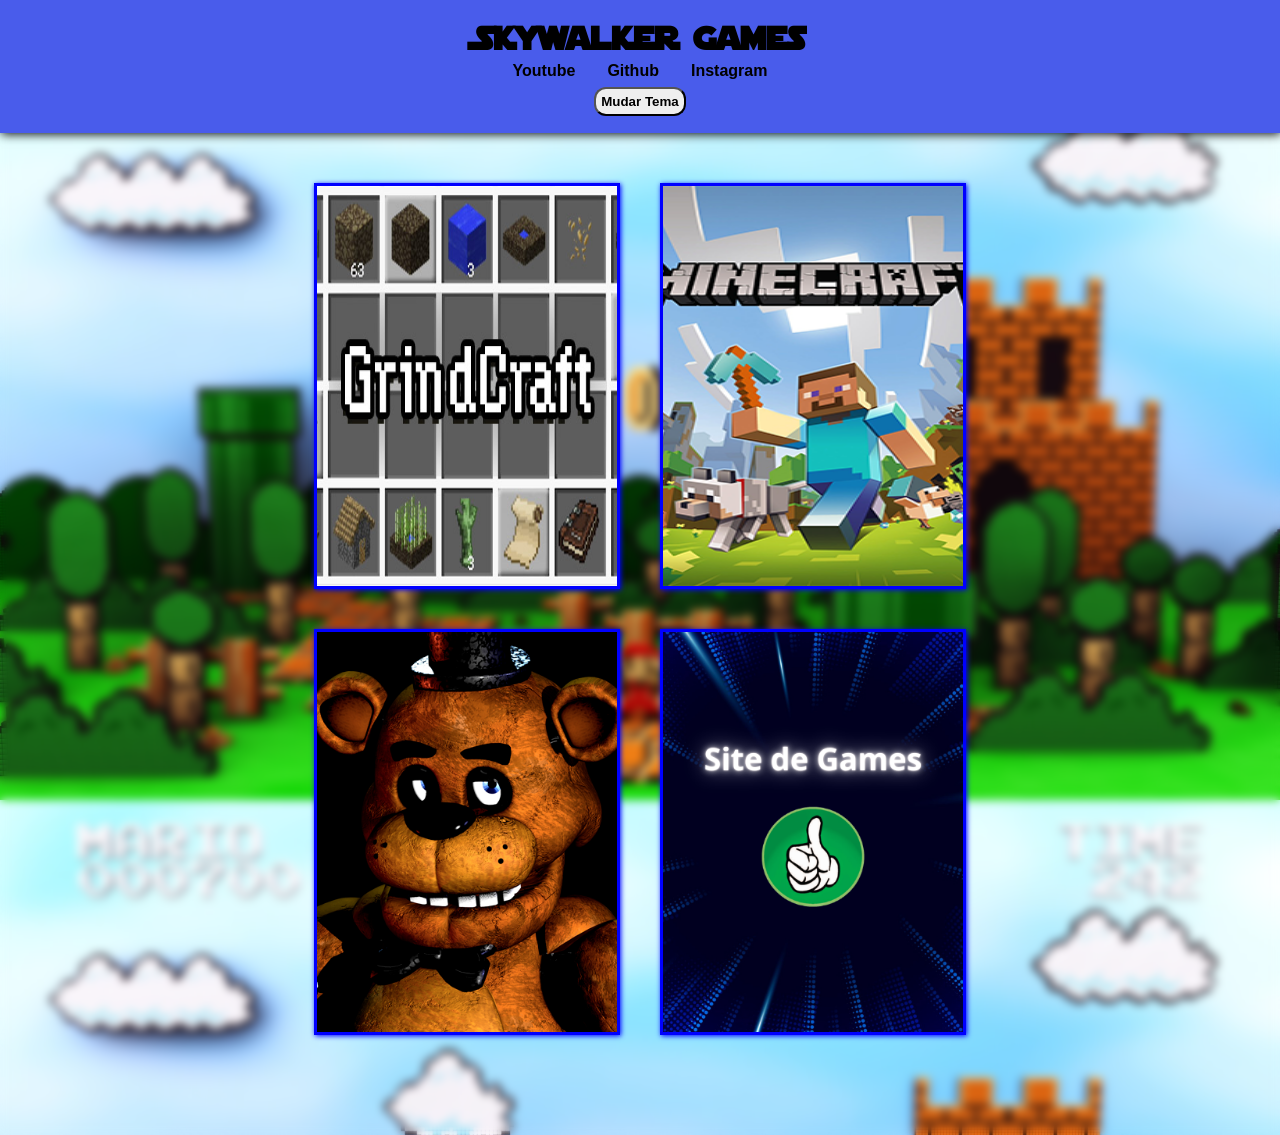
<file: index.html>
<!DOCTYPE html>
<html lang="en">
  <head>
    <meta charset="UTF-8" />
    <meta name="viewport" content="width=device-width, initial-scale=1.0" />
    <title>Skywalker Games</title>
    <link rel="stylesheet" href="style.css" />
    <link rel="shortcut icon" href="Imagens/Freddy.png" type="image/x-icon" />
    <script src="script.js" defer></script>
  </head>
  <body class="body">
    <header id="header">
      <h1>Skywalker Games</h1>
      <div class="navbar">
        <a
          class="link1"
          href="https://www.youtube.com/@Bobbyskywalker"
          target="_blank"
          rel="external"
          class="social"
          >Youtube</a
        >
        <a
          class="link2"
          href="https://github.com/BobSkywalker"
          target="_blank"
          rel="external"
          class="social"
          >Github</a
        >
        <a
          class="link3"
          href="https://www.instagram.com/nicolas.lopes.341/"
          target="_blank"
          rel="external"
          class="social"
          >Instagram</a
        >
      </div>
      <button id="botao"><p>Mudar Tema</p></button>
    </header>
    <main>
      <div class="games" id="principal">
        <div class="game" id="game">
          <a href="game1.html" target="_blank" rel="external">
            <img class="imagens" src="Imagens/Game1.jpg" alt="" />
          </a>
        </div>
        <div class="game" id="game">
          <a
            href="https://sites.google.com/site/slopeunblockedgame/minecraft"
            target="_blank"
            rel="external"
          >
            <img class="imagens" src="Imagens/Minecraft_capa.png" alt="" />
          </a>
        </div>
        <div class="game" id="game">
          <a
            href="https://classroom-6x.site/fnaf"
            target="_blank"
            rel="external"
          >
            <img class="imagens" src="Imagens/Freddy.png" alt="" />
          </a>
        </div>
        <div class="game" id="game">
          <a href="https://classroom-6x.site/" target="_blank" rel="external">
            <img class="imagens" src="Imagens/Site de Games.png" alt="" />
          </a>
        </div>
      </div>
    </main>
    <footer class="footer">
      <p class="endFooter">Este projeto está na sua versao 3.0 !</p>
      <p class="endFooter2">
        De ideias e diga sua opnião sobre o site <a href="">aqui</a> !
      </p>
    </footer>
  </body>
</html>
</file>
<file: style.css>
* {
  margin: 0;
  padding: 0;
}
@font-face {
  font-family: "KA";
  src: url(Fontes/Starjedi.ttf) format(truetype);
}
body {
  backdrop-filter: blur(5px);
  height: 100vh;
  overflow-x: hidden;
  background-image: url(Imagens/Background.jpg);
  transition: 0.5s;
}
header {
  text-align: center;
  background-color: #495ceb;
  padding: 10px;
  box-shadow: 1px 1px 10px black;
  transition: 0.5s;
}
header h1 {
  font-family: "KA";
}
#botao {
  margin: 7px;
  padding: 5px;
  border-radius: 12px;
  cursor: pointer;
  transition: 0.5s;
}
#botao p {
  font-family: Arial, Helvetica, sans-serif;
  transition: 0.5s;
  font-weight: bold;
}
#botao:hover {
  transition: 0.5s;
  background-color: #f0e02c;
}
#botao p:hover {
  color: red;
  transition: 0.5s;
}
header a {
  font-family: Arial;
  font-weight: bolder;
  text-decoration: none;
  color: black;
  margin: 10px;
  padding: 4px;
  transition: 0.5s;
}
header a:hover {
  color: rgb(255, 0, 0);
  background-color: #f0e02c;
  border-radius: 10px;
  margin: 10px;
  transition: 0.5s;
}
main {
  display: flex;
  justify-content: center;
  align-items: center;
}
.games {
  display: flex;
  justify-content: center;
  align-items: center;
  margin-top: 50px;
  gap: 40px;
  transition: 0.5s;
}
.game {
  background-position: center;
  background-size: cover;
  width: 370px;
  height: 550px;
  border: solid blue;
  box-shadow: 1px 1px 5px blue;
  transition: 0.5s;
}
.games:hover .game {
  filter: blur(10px);
  width: 250px;
  transition: 0.7s;
}
.games .game:hover {
  transform: scale(1.07);
  width: 350px;
  filter: blur(0px);
  transition: 0.7s;
  box-shadow: 1px 1px 10px blue;
}
#game {
  overflow: hidden;
  display: flex;
  justify-content: center;
  cursor: pointer;
}
.imagens {
  width: 400px;
  height: 550px;
}
footer {
  position: fixed;
  bottom: 0;
  background-color: #495ceb;
  width: 100%;
  height: 30px;
  padding: 10px;
  display: flex;
  justify-content: space-around;
  transition: 0.5s;
}
footer p {
  text-align: justify;
  font-family: KA;
  color: black;
}
.endFooter2 {
  text-align: end;
}
.endFooter2 a {
  text-decoration: none;
  color: red;
  transition: 0.5s;
}
.endFooter2 a:hover {
  color: blue;
  transition: 0.5s;
}

@media screen and (max-width: 600px) {
  body {
    height: 100%;
    background-size: cover;
    background-repeat: no-repeat;
    margin-bottom: 50px;
  }
  header h1 {
    font-size: medium;
  }
  .imagens {
    height: 300px;
    background-size: cover;
  }
  header a {
    font-size: medium;
  }
  .games {
    display: grid;
  }
  .game {
    width: 200px;
    height: 300px;
  }
  footer {
    display: none;
    pointer-events: none;
  }
}
@media screen and (min-width: 601px) and (max-width: 1400px) {
  .game {
    width: 300px;
    height: 400px;
  }
  .games {
    display: grid;
    grid-template-columns: repeat(2, 1fr);
    margin-bottom: 100px;
  }
  .imagens {
    height: 400px;
    background-size: cover;
  }
  body {
    height: 100%;
    background-size: contain;
  }
  footer {
    display: none;
    pointer-events: none;
  }
}

header.active {
  background-color: #04135b;
  transition: 0.5s;
  color: hwb(123 27% 7%);
}
.link1.active {
  color: hwb(123 27% 7%);
}
.link2.active {
  color: hwb(123 27% 7%);
}
.link3.active {
  color: hwb(123 27% 7%);
}
.footer.active {
  background-color: #04135b;
  transition: 0.5s;
  color: hwb(0 89% 11%);
}
.endFooter.active {
  color: hwb(0 86% 14%);
}
.endFooter2.active {
  color: hwb(0 86% 14%);
}
.body.active {
  background-image: url(Imagens/BackgroundNight.jpg);
  transition: 0.5s;
  background-position: center;
  background-repeat: no-repeat;
  background-size: cover;
}
</file>
